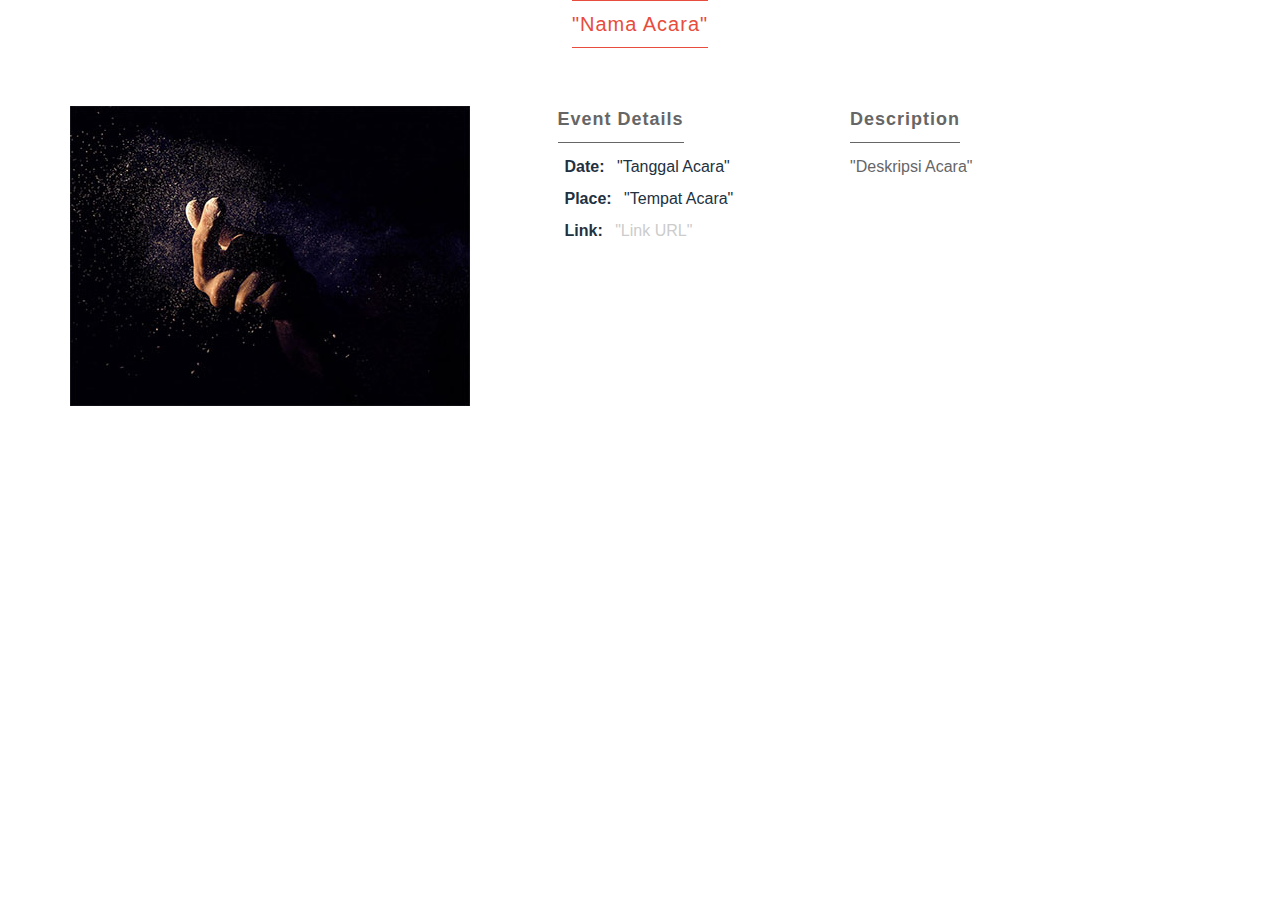
<file: single-project.html>
<!DOCTYPE HTML>
<html lang="en-US">
<head>
	<meta charset="UTF-8">
	<title>Event</title>
	<link rel="stylesheet" href="css/bootstrap.css" />
	<link rel="stylesheet" href="css/style.css" />
</head>
<body>
	<div class="container">
		<div class="portfolio-project">
			<div class="row">
				<div class="col-md-10 col-md-offset-1 center section-title">
					<h4>"Nama Acara"</h4>
				</div>
				<div class="col-md-5 project-photo">
					<img src="images/1.jpg" alt="" />
				</div>
				<div class="col-md-3 project-details">
					<h5>Event Details</h5>
					<ul class="details-list">
						<li><i class="fa fa-calendar"></i> <strong class="strong">Date: </strong> "Tanggal Acara"</li>
						<li><i class="fa fa-map-marker"></i> <strong class="strong">Place: </strong> "Tempat Acara"</li>
						<li><i class="fa fa-link"></i> <strong class="strong">Link: </strong> <a href="#">"Link URL"</a></li>
					</ul>
				</div>
				<div class="col-md-4 project-info">
					<h5>Description</h5>
					<p>"Deskripsi Acara"</p>
				</div>
			</div>
		</div>
	</div>
	
	
	
</body>
</html>
</file>
<file: css/style.css>
/* ===========================

Author: MH Rafi
Website: http://themegret.com

============================== */

/* ==================== CSS Structure ==================== 
1. COMMON STYLES
	- Reset Styles
	- Common Classes
	- Pre Loader Styles
	
2. HTML ELEMENTS STYLE
	- Button Styles

3. HEADER SECTION
	- Main Navigation Styles
	- Home section
	
4. FEATURE SECTION
5. SERVICE SECTION
6. STEP SECTION
7. Video SECTION

8. SCREENSHOT SECTION
	- ScreenShots hover effect style

9. TESTIMONIAL SECTION
10. PRICING SECTION
	- Folding Effect

11. SUBSCIBE SECTION
12. DOWNLOAD SECTION
13. CONTACT SECTION
14. FOOTER SECTION
========================================================== */


/* --------------- Reset Styles --------------- */
body {
	font-family: 'Open Sans', sans-serif;
	font-size: 16px;
	line-height: 28px;
	font-weight: 300;
	color: #666666;
	overflow-x: hidden !important;
	-webkit-font-smoothing: antialiased;
}

a {
	color: #cccccc;
	text-decoration: none;
}

a:hover, a:focus, .btn:focus {
    text-decoration: none;
	outline: none;
	color: #6c6b6b
}

input:focus, textarea:focus {
	outline: 0;
}

h1, h2, h3, h4, h5, h6 {
	font-family: 'Raleway', sans-serif;
	text-transform:capitalize;
	letter-spacing: 1px;
}

h1 {
    font-size: 72px;
    line-height: 82px;
}

h2 {
    font-size: 48px;
    line-height: 60px;
}

h3 {
    font-size: 32px;
    line-height: 45px;
}

h4 {
    font-size: 20px;
    line-height: 30px;
}

h5 {
    font-size: 18px;
	line-height: 25px;
}

img {
	max-width: 100%;
	height: auto;
}

ul, ol {
	padding-left: 0 !important;
}

li {
	list-style: none;
}

/* --------------- Common Classes --------------- */
.center {
	text-align: center;
}

.left {
	text-align: left;
}

.justify {
	text-align: justify;
}

.strong {
font-weight: 700;
}

.floatright {
	float:right;
}

.floatleft {
	float:left;
}

.floatnone {
	float:none;
}

.fixed {
	position:fixed;
}

.absolute {
	position:absolute;
}

.relative {
	position:relative;
}

.container {
	position:relative;
	z-index: 10;
}

.section-overlay {
	position: absolute;
	width: 100%;
	height: 100%;
}

.animated {
	visibility: hidden;
}

.visible {
	visibility: visible;
}

.section-title {
	margin-bottom: 48px;
}

.section-title h3, .section-title h4 {
	color: #E74C3C;
	border-top: 1px solid;
	border-bottom: 1px solid;
	display: inline-block;
	margin-top: 0;
	padding: 8px 0;
	
}

.section-overlay {
	background: rgba(0, 0, 0, .7) !important;
	z-index: 5;
}



/* --------------- Pre Loader Styles --------------- */
#preloader {
	position: fixed;
	top: 0;
	left: 0;
	background-color:#FFF;
	width: 100%;
	height: 100%;
	z-index: 10050;
}

.loading-circle {
	position: absolute;
	left: 49%;
	top: 49%;
	height: 48px;
	width: 48px;
	border-radius: 50%;
	border-top: 2px solid #7F8C8D;
	border-right: 2px solid rgba(0,0,0, 0);
	border-bottom: 2px solid #7F8C8D;
	border-left: 2px solid rgba(0,0,0, 0);
}

/* =============== HTML element styles =============== */
/* --------------- Button Styles --------------- */
.button-line {
	background: transparent;
	display: inline-block;
	font-weight: 400;
	border-radius: 4px;
	border: 1px solid;
	margin: 10px;
	overflow: auto;
}

.no-text .icon {
	margin: 0;
}

.btn .icon {
	margin-left: 13px;
}

.button-white {
	border-color: #fff;
	color: #fff;
}

.button-white:hover {
	border-color: #fff;
	color: #fff;
}



/* ================ Header Section ================ */

.header-section {
	position: relative;
}

/* --------------- Main Navigation Styles --------------- */
.sticky-bar-wrap {
	position: fixed;
	width: 100%;
	z-index: 1025;
}

.sticky-section {
	width: 100%;
	height: 80px;
	z-index: 1025;
	transition: all .3s ease-in;
	background: rgba(0,0,0, .15);
}

.nav-bg {
	background: rgba(0,0,0, .6);
}

.site-name {
	color: #fff;
	font-family: 'Bangers', cursive;
	font-size: 24px;
	padding: 8px 15px;
	letter-spacing: 1px;
}

.site-name span {
	color: #fff;
	padding: 0 13px;
	font-weight: 400;
	height: 35px;
	width: 60px;
	display: inline-block;
	margin-right: 3px;
	font-size: 24px;
	line-height: 35px;
}

.nav-hold {
	left: 0;
	right: 0;
	top: 0;
	padding-top: 13px;
	z-index: 1025;
}

ul.nav > li > a {
	color:#fff;
	font-size: 16px;
	font-weight: 400;
}

ul.nav > li > a:hover, ul.nav > li > a:focus {
	background: none !important;
}

li.current a,
ul.nav > li > a:hover {
color:#ccc !important;
}

.navbar-toggle .icon-bar {
	background: #ffffff;
}


/* --------------- Home section --------------- */


.section-home {
	position:relative;
}

.home {
	min-height: 750px;
}

.well-come {
	position:relative;
	font-size: 50px;
	line-height: 62px;
	margin-top: 240px;
	margin-bottom: 48px;
	color:#fff !important;
	font-weight: 700;
	text-transform:uppercase;
}

.well-come:after {
position: absolute;
content: "";
width: 220px;
height: 1px;
background-color: #FFF;
bottom: -16px;
left: calc(50% - 110px);
}

.intro-message {
	font-size: 20px;
	line-height: 0.3;
	margin-bottom: 48px;
	color: #fff;
}


/* ================ Features Section ================ */
#gallery {
	background-color: #f9f9f9;
}

#gallery .section-title h3{
	color: #22313F;
}

#gallery .section-title h4{
	color: #22313F;
}

.container.features {
	padding-top: 132px;
	padding-bottom: 190px;
}

.baraja-container {
	width: 250px;
	height: 400px;
}

.baraja-container .single-feature {
	border: 1px solid #ccc;
	border-radius: 4px;
}

.single-feature .feature-title {
	margin-top: 18px;
}

.single-feature .feature-text {
	line-height: 1.5;
	padding: 0 10px;
	margin-bottom: 16px;
}

.baraja-container .single-feature:hover {
	-webkit-box-shadow: 0px 0px 10px rgba(110, 110, 110, 0.5);
	-moz-box-shadow: 0px 0px 10px rgba(110, 110, 110, 0.5);
	-o-box-shadow: 0px 0px 10px rgba(110, 110, 110, 0.5);
	box-shadow: 0px 0px 10px rgba(110, 110, 110, 0.5);
}

.single-feature .feature-image {

}


.features-control {
	margin: auto;
	margin-top: 55px;
	width: 253px;
	z-index: 1020;
}

.control-icon {
	position: absolute;
	top:0;
	padding: 5px 15px;
	font-size: 20px;
	height: 46px;
}

.feature-link a{
	color:#fff;
	font-weight: 400;
}
.feature-link a i {
	font-weight: 300;
}

.features-control #feature-prev {
	left: 0px;
}

.features-control #feature-expand {
	left: 60px;
}

.features-control #feature-close {
	left: 120px;
}

.features-control #feature-next {
	left: 180px;
}



/* ================ Services Section ================ */
#about {
	position: relative;
	background-color: #333333;
	color: #e5e5e5;
}

.container.services {
	padding-top: 120px;
	padding-bottom: 72px;
}


.service {
	padding-bottom: 48px;
}

.service-icon {
	float:left;
	width: 30%;
}

.service-desc {
	display: table;
}

.service-desc h4 {
	margin-top: 0;
}

/* ================ ScreenShots Section ================ */
#kegiatan {
	background-color: #DADFE1;
}

.container.screenshots {
	padding-top: 120px;
	padding-bottom: 96px;
}

#portfolio-loader {
	display:none;
	position: relative;
	min-height: 700px;
}


.porfolio-container {
	position:relative;
}

.screenshot {
	margin-bottom: 32px;
	padding: 4px;
	border: 1px solid #444;
	border-radius: 4px;
}

.photo-box{
	position: relative;
	overflow: hidden;
}

.photo-box img {
    width: 100%;
    -moz-transition: all 1.2s linear;
    -o-transition: all 1.2s linear;
    -webkit-transition: all 1.2s linear;
    transition: all 1.2s linear
}

.photo-overlay {
    -ms-filter: "progid:DXImageTransform.Microsoft.Alpha(Opacity=0)";
    filter: alpha(opacity=0);
    opacity: 0;
    position: absolute;
    top: 0;
    left: 0;
    width: 101%;
    height: 100%;
    background-color: rgba(0, 0, 0, 0.6);
    -moz-transition: all 0.5s ease-in;
    -o-transition: all 0.5s ease-in;
    -webkit-transition: all 0.5s ease-in;
    transition: all 0.5s ease-in
}

.photo-overlay h4 {
	display:inline-block;
	color:#fff;
	font-size: 16px;
	font-weight: 700;
	padding: 4px;
	margin-top: 30px;
}

.photo-zoom:before {
    -ms-filter: "progid:DXImageTransform.Microsoft.Alpha(Opacity=0)";
    filter: alpha(opacity=0);
    opacity: 0;
    content: "";
    border-style: none solid solid none;
    border-width: 0 130px 130px 0;
    right: 0;
    bottom: 0;
    overflow: hidden;
    position: absolute;
    -moz-transform: rotate(-90deg) translatex(-40px) translatey(40px);
    -ms-transform: rotate(-90deg) translatex(-40px) translatey(40px);
    -o-transform: rotate(-90deg) translatex(-40px) translatey(40px);
    -webkit-transform: rotate(-90deg) translatex(-40px) translatey(40px);
    transform: rotate(-90deg) translatex(-40px) translatey(40px);
    -moz-transition: all 0.5s ease-in;
    -o-transition: all 0.5s ease-in;
    -webkit-transition: all 0.5s ease-in;
    transition: all 0.5s ease-in
}

.photo-zoom a {
    color: #fff;
    -ms-filter: "progid:DXImageTransform.Microsoft.Alpha(Opacity=0)";
    filter: alpha(opacity=0);
    opacity: 0;
    position: absolute;
    bottom: 20px;
    right: 20px;
    -moz-transition: all 0.5s ease-in;
    -o-transition: all 0.5s ease-in;
    -webkit-transition: all 0.5s ease-in;
    transition: all 0.5s ease-in;
    -moz-transform: translatex(40px) translatey(40px);
    -ms-transform: translatex(40px) translatey(40px);
    -o-transform: translatex(40px) translatey(40px);
    -webkit-transform: translatex(40px) translatey(40px);
    transform: translatex(40px) translatey(40px)
}

.photo-zoom a:hover {
	color: #ccc;
}


/* ------------- ScreenShots hover effect style ------------- */

.screenshot:hover .photo-overlay {
    -ms-filter: "progid:DXImageTransform.Microsoft.Alpha(Opacity=100)";
    filter: alpha(opacity=100);
    opacity: 1
}

.screenshot:hover .photo-box img {
    -moz-transform: scale(1.2);
    -ms-transform: scale(1.2);
    -o-transform: scale(1.2);
    -webkit-transform: scale(1.2);
    transform: scale(1.2)
}

.screenshot:hover .photo-zoom:before {
    -ms-filter: "progid:DXImageTransform.Microsoft.Alpha(Opacity=100)";
    filter: alpha(opacity=100);
    opacity: 1;
    -moz-transform: rotate(-90deg) translatex(0) translatey(0);
    -ms-transform: rotate(-90deg) translatex(0) translatey(0);
    -o-transform: rotate(-90deg) translatex(0) translatey(0);
    -webkit-transform: rotate(-90deg) translatex(0) translatey(0);
    transform: rotate(-90deg) translatex(0) translatey(0)
}

.screenshot:hover .photo-zoom a {
    -ms-filter: "progid:DXImageTransform.Microsoft.Alpha(Opacity=100)";
    filter: alpha(opacity=100);
    opacity: 1;
    -moz-transform: translatex(0) translatey(0);
    -ms-transform: translatex(0) translatey(0);
    -o-transform: translatex(0) translatey(0);
    -webkit-transform: translatex(0) translatey(0);
    transform: translatex(0) translatey(0)
}


/* ------------- Single Project ------------- */
#portfolio-load {
	display: none;
	position: relative;
	left: 105%;
	min-height: 400px;
}

.backToProject {

}

.back-button {
	display:none;
	padding-top: 60px;
}

.project-details h5, .project-info h5 {
	display:inline-block;
	margin-top:0;
	font-weight: 600;
	border-bottom: 1px solid;
	padding-bottom: 10px;
}

.project-details .details-list {}

.project-details .details-list li {
	color: #22313F;
	margin-bottom: 4px;
}

.project-details .details-list li i {
	margin-right: 7px;
}

.project-details .details-list li .strong {
margin-right: 8px;
}


/* ================ Testimonials Section ================ */
#section-testimonials {
	color:#e5e5e5;
}

.testimonials-wrap {
	position:relative;
}

.testimonials {
	padding-top: 120px;
	padding-bottom: 120px;
}

.testimonials .comment {
	font-size: 18px;
	margin-bottom: 48px;
}


.testimonial .happy-client {
	display: table;
	border-bottom: 1px solid;
	max-width: 280px;
	font-weight: 400;
	margin: 0 auto 5px;
}

.testimonial .client-info {
	font-size: 14px;
}

#bx-pager {
	margin-top: 48px;
}

.client-photos .photo-hold {
	display:inline-block;
	width: 200px;
	height: 200px;
	padding: 10px;
	margin-right: 20px;
	border: 1px solid;
	border-radius: 3px;
	box-sizing: border-box;
}


.client-photos .photo-bg {
	background: #000;
	display: block;
}


.client-photos img {
	opacity: .4;
}



.client-photos .active img {
	opacity: 1;
}

/* ================ Contact Section ================ */
#section-contact {
	position:relative;
}

.contact {
	padding-top: 120px;
	padding-bottom: 120px;
}

.contact h2 {
	margin-bottom: 30px;
}

.confirmation {
	display:none;
	clear: both;
	color: #e5e5e5;
}

.confirmation p span {
	margin-right: 8px;
}

.contact-form {
	color:#f9f9f9;
}

.contact-form .input-field {
	margin-bottom: 10px;
	margin-top: 10px;
	height: 50px;
}

.textarea-field, .input-field {
	border: 1px solid #111;
}

.contact-form .form-item {
	width: 100%;
	padding: 5px 15px;
	border-color:#ffffff;
	border-radius: 4px;
	background: transparent;
	box-shadow: none;
	-webkit-transition: all .3s ease-in;
	-moz-transition: all .3s ease-in;
	-o-transition: all .3s ease-in;
	transition: all .3s ease-in;
}

.contact-form .form-item::-webkit-input-placeholder {
	color: #f9f9f9;
}

.contact-form .form-item:-moz-placeholder {
	color: #f9f9f9;
}

.contact-form .form-item::-moz-placeholder {
	color: #f9f9f9;
}

.contact-form .form-item:-ms-input-placeholder {
	color: #f9f9f9;
}

.contact-form .subform {
	margin-top: 20px;
}

.contact-form .form-item:hover, .contact-form .form-item:focus {
	border-color:#ccc;
	box-shadow: none;
}



/* ================ Footer Section ================ */
#section-footer {
	padding-top: 80px;
	padding-bottom: 80px;
	background: #333;
	color:#e5e5e5;
}

.footer-title {
	display: inline-block;
	margin-bottom: 40px;
	text-transform: none;
}

.social-icons ul li {
	display: inline-block;
}

.social-icons ul li a{
	margin-left: 10px;
	font-size: 28px;
	color: #9D9D9D;
	font-weight: normal;
	text-shadow: none;

	-webkit-transition: all .5s ease-in;
	-moz-transition: all .5s ease-in;
	-o-transition: all .5s ease-in;
	transition: all .5s ease-in;
}

.copyright {
	padding-top: 15px;
}
</file>
